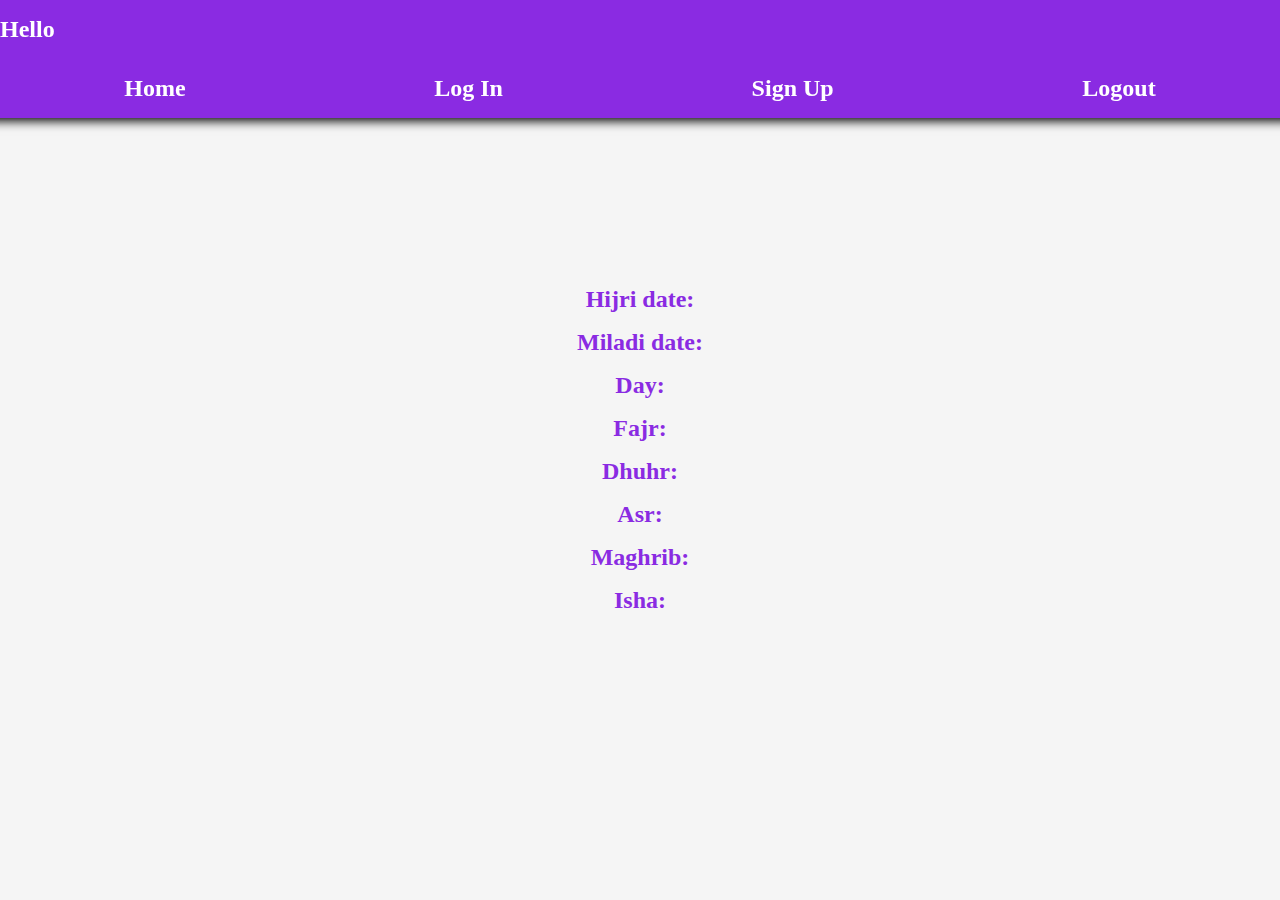
<file: prayTime.html>
<!DOCTYPE html>
<html lang="en">
<head>
    <meta charset="UTF-8">
    <meta name="viewport" content="width=device-width, initial-scale=1.0">
    <link rel="stylesheet" href="style.css">
    <title>Pray Times</title>
</head>
<body>
    <nav class="navContainer">
        <li class="item"  id="helloUserMessage">Hello</li>
        <ul class="navItems">
            <li class="item"><a href="index.html">Home</a></li>
            <li class="item"><a href="login.html">Log In</a></li>
            <li class="item"><a href="signup.html">Sign Up</a></li>
            <li class="item">Logout</li>
        </ul>
    </nav>

    <section class="bodyContainer">
        <p class="prayTimeParagraph">Hijri date:</p>
        <p class="prayTimeParagraph">Miladi date:</p>
        <p class="prayTimeParagraph">Day:</p>
        <p class="prayTimeParagraph">Fajr:</p>
        <p class="prayTimeParagraph">Dhuhr:</p>
        <p class="prayTimeParagraph">Asr:</p>
        <p class="prayTimeParagraph">Maghrib:</p>
        <p class="prayTimeParagraph">Isha:</p>
    </section>
    <script src="api1.js"></script>
</body>
</html>
</file>
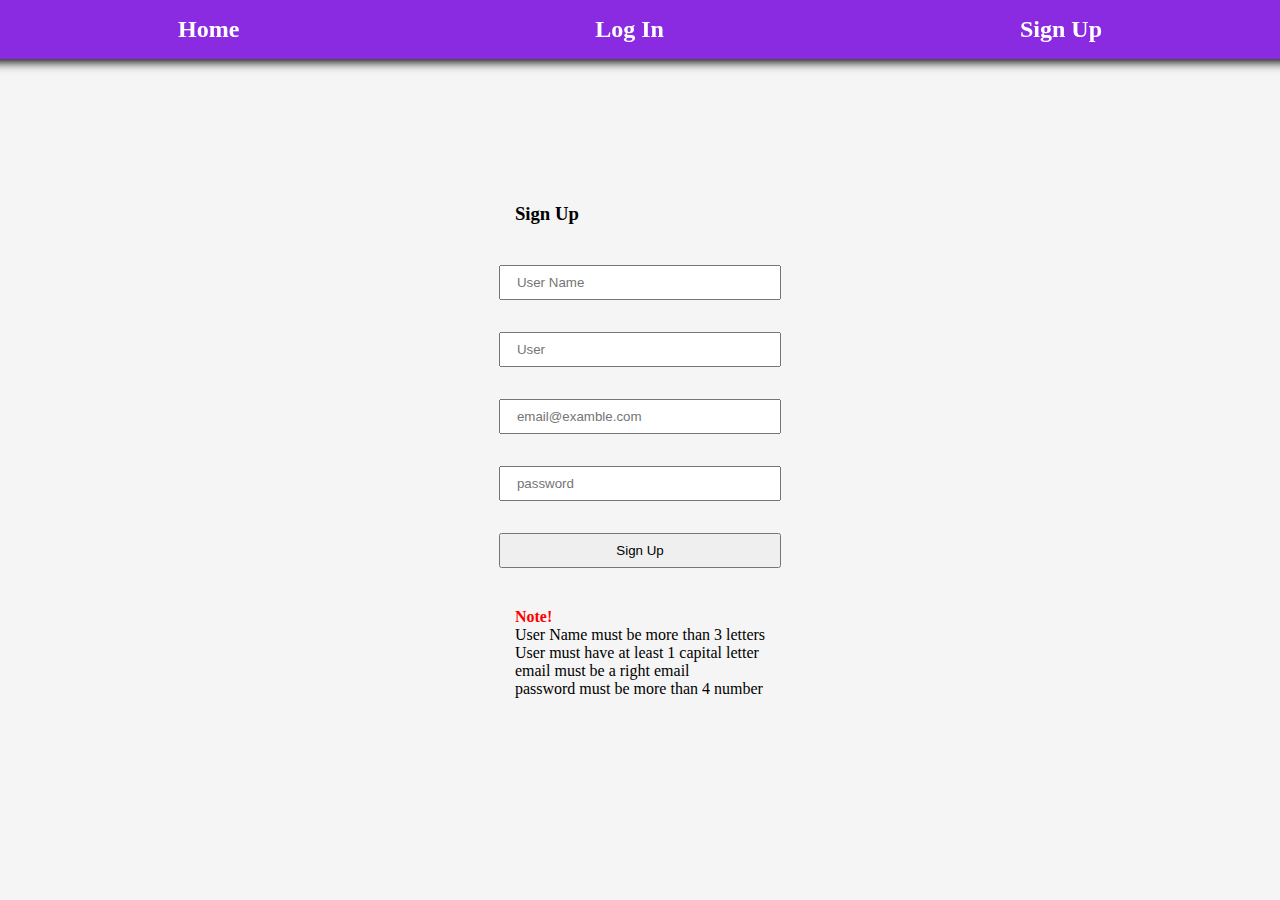
<file: signup.html>
<!DOCTYPE html>
<html lang="en">
<head>
    <meta charset="UTF-8">
    <meta name="viewport" content="width=device-width, initial-scale=1.0">
    <link rel="stylesheet" href="style.css">
    <title>Sign Up</title>
</head>
<body>
    <nav class="navContainer">
        <!-- <li class="item" id="helloUserMessage">Hello</li> -->
        <ul class="navItems">
            <li class="item"><a href="index.html">Home</a></li>
            <li class="item"><a href="login.html">Log In</a></li>
            <li class="item"><a href="signup.html">Sign Up</a></li>
            <!-- <li class="item">Logout</li> -->
        </ul>
    </nav>
    <section class="form">
        <h3>Sign Up</h3>
        <input type="text" id="signupUserName" class="username" placeholder="User Name" required>
        <input type="text" id="signupUser" class="user" placeholder="User" required>
        <input type="email" id="signupEmail" class="email" placeholder="email@examble.com" required>
        <input type="password" id="signupPwd" class="pwd" placeholder="password" required>
        <button type="button" class="btn" id="signupBtn">Sign Up</button>
        <div class="noteInfo">
            <p><span class="noteWord">Note! </span></p>
            <p>User Name must be more than 3 letters</p>
            <p>User must have at least 1 capital letter</p>
            <p>email must be a right email</p>
            <p>password must be more than 4 number</p>
        </div>
    </section>
    <script src="signup.js"></script>
</body>
</html>
</file>
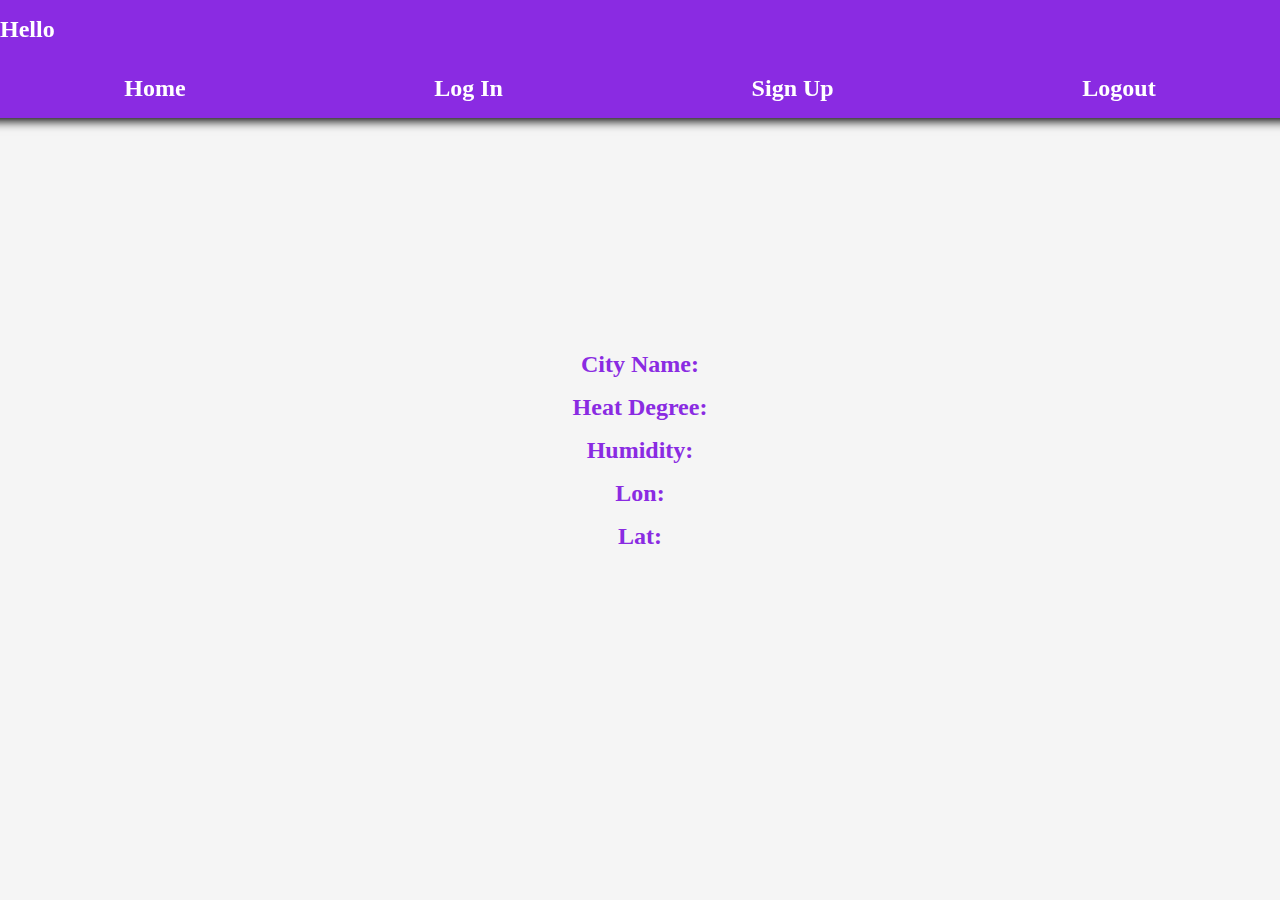
<file: weather.html>
<!DOCTYPE html>
<html lang="en">
<head>
    <meta charset="UTF-8">
    <meta name="viewport" content="width=device-width, initial-scale=1.0">
    <link rel="stylesheet" href="style.css">
    <title>Wwather</title>
</head>
<body>
    <nav class="navContainer">
        <li class="item"  id="helloUserMessage">Hello</li>
        <ul class="navItems">
            <li class="item"><a href="index.html">Home</a></li>
            <li class="item"><a href="login.html">Log In</a></li>
            <li class="item"><a href="signup.html">Sign Up</a></li>
            <li class="item">Logout</li>
        </ul>
    </nav>

    <section class="bodyContainer">
        <p class="prayTimeParagraph">City Name:</p>
        <p class="prayTimeParagraph">Heat Degree:</p>
        <p class="prayTimeParagraph">Humidity:</p>
        <p class="prayTimeParagraph">Lon:</p>
        <p class="prayTimeParagraph">Lat:</p>
    </section>
    <script src="api2.js"></script>
</body>
</html>
</file>
<file: style.css>
:root{
    --blueVilotwPrimaryColor: blueviolet;
    --primaryColorHover:rgba(137, 43, 226, 0.329);
    --whitesmokeSecondryColor: whitesmoke;
    --whiteThirdColor: white;

}
*{
    margin: 0;
    padding: 0;
}
body{
    background-color: var(--whitesmokeSecondryColor);
    display: flex;
    flex-direction: column;
    align-items: center;
    justify-content: center;
    gap: 3rem;
    height: 100vh;
}

/* nav bar */
.navContainer{
    /* position: fixed; */
    background-color: var(--blueVilotwPrimaryColor);
    width: 100%;
    display: flex;
    flex-direction: column;
    gap: 2rem;
    padding: 1rem;
    box-shadow: 3px 3px 10px black;
}
.navItems{
    display: flex;
    flex-direction: row;
    justify-content: space-around;
    align-items: center;
}
.item, .item>a{
    color: var(--whiteThirdColor);
    text-decoration: none;
    list-style: none;
    font-size: large;
    font-weight: 500;
    display: inline;
    cursor: pointer;
}
.item:hover, .item>a:hover{
    color: var(--whiteThirdColor);
}
#helloUserMessage{
    cursor:default !important;
}

/* form */
.form{
    display: grid;
}
.form>*{
    padding: 0.5rem 1rem;
    margin: 1rem;
}
.noteWord{
    color: red;
    font-weight: 600;
}

.bodyContainer>p{
    margin: 1rem;
    font-weight: 600;
    font-size: 1.5em;
    color: var(--blueVilotwPrimaryColor);
    text-align: center;
}
.bodyContainer>a{
    text-decoration: none;
    color: var(--blueVilotwPrimaryColor);
    margin: 2rem;
    padding: 0.5rem;
    font-weight: 800;
    font-size: 2em;
    border: 1px solid var(--blueVilotwPrimaryColor);
    border-radius: 2rem;
}

/* mobile */
@media only screen and (max-width:600px) {
    .navContainer{
        position: fixed;
        bottom: 0;
    }
}

/* laptop */
@media only screen and (min-width:601px) {
    .navContainer{
        position: fixed;
        top: 0;
    }
    .item, .item>a{
        font-size: x-large;
        font-weight: 800;

    }
}
</file>
